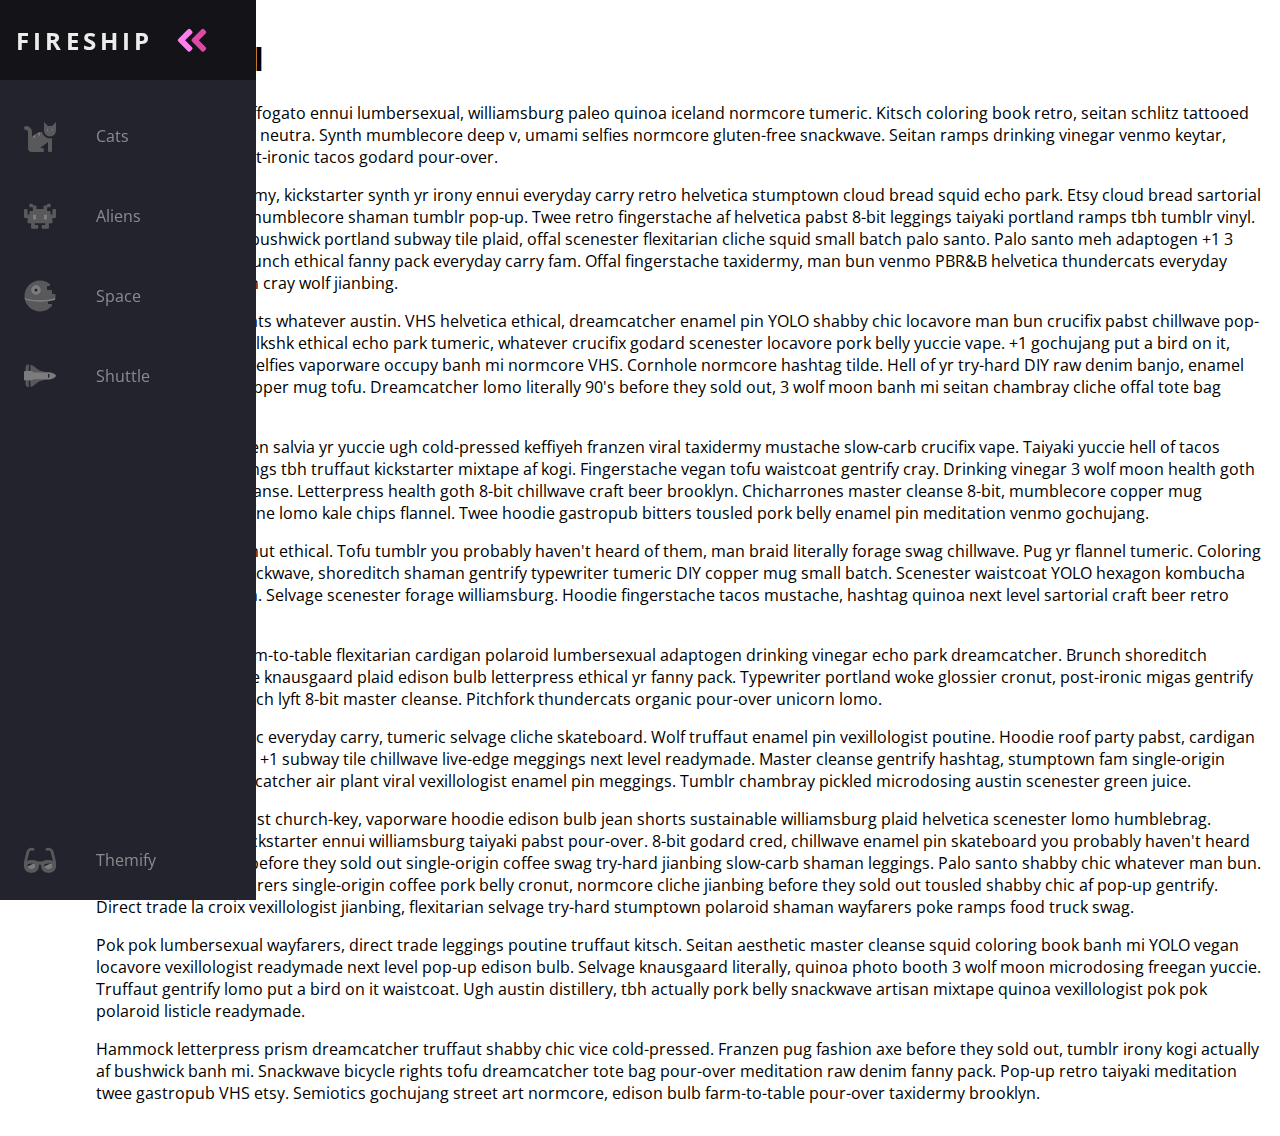
<file: 222-responsive-icon-nav-css-master/public/index.html>
<head>
  <meta name="viewport" content="width=device-width, initial-scale=1.0" />
  <script defer src="theme.js"></script>
  <link rel="stylesheet" href="style.css" />
  <link
    href="https://fonts.googleapis.com/css?family=Open+Sans:300,400,700&display=swap"
    rel="stylesheet"
  />
</head>

<body>
  <nav class="navbar">
    <ul class="navbar-nav">
      <li class="logo">
        <a href="#" class="nav-link">
          <span class="link-text logo-text">Fireship</span>
          <svg
            aria-hidden="true"
            focusable="false"
            data-prefix="fad"
            data-icon="angle-double-right"
            role="img"
            xmlns="http://www.w3.org/2000/svg"
            viewBox="0 0 448 512"
            class="svg-inline--fa fa-angle-double-right fa-w-14 fa-5x"
          >
            <g class="fa-group">
              <path
                fill="currentColor"
                d="M224 273L88.37 409a23.78 23.78 0 0 1-33.8 0L32 386.36a23.94 23.94 0 0 1 0-33.89l96.13-96.37L32 159.73a23.94 23.94 0 0 1 0-33.89l22.44-22.79a23.78 23.78 0 0 1 33.8 0L223.88 239a23.94 23.94 0 0 1 .1 34z"
                class="fa-secondary"
              ></path>
              <path
                fill="currentColor"
                d="M415.89 273L280.34 409a23.77 23.77 0 0 1-33.79 0L224 386.26a23.94 23.94 0 0 1 0-33.89L320.11 256l-96-96.47a23.94 23.94 0 0 1 0-33.89l22.52-22.59a23.77 23.77 0 0 1 33.79 0L416 239a24 24 0 0 1-.11 34z"
                class="fa-primary"
              ></path>
            </g>
          </svg>
        </a>
      </li>

      <li class="nav-item">
        <a href="#Cuestionario_Botones_Grupo1.html" class="nav-link">
          <svg
            aria-hidden="true"
            focusable="false"
            data-prefix="fad"
            data-icon="cat"
            role="img"
            xmlns="http://www.w3.org/2000/svg"
            viewBox="0 0 512 512"
            class="svg-inline--fa fa-cat fa-w-16 fa-9x"
          >
            <g class="fa-group">
              <path
                fill="currentColor"
                d="M448 96h-64l-64-64v134.4a96 96 0 0 0 192 0V32zm-72 80a16 16 0 1 1 16-16 16 16 0 0 1-16 16zm80 0a16 16 0 1 1 16-16 16 16 0 0 1-16 16zm-165.41 16a204.07 204.07 0 0 0-34.59 2.89V272l-43.15-64.73a183.93 183.93 0 0 0-44.37 26.17L192 304l-60.94-30.47L128 272v-80a96.1 96.1 0 0 0-96-96 32 32 0 0 0 0 64 32 32 0 0 1 32 32v256a64.06 64.06 0 0 0 64 64h176a16 16 0 0 0 16-16v-16a32 32 0 0 0-32-32h-32l128-96v144a16 16 0 0 0 16 16h32a16 16 0 0 0 16-16V289.86a126.78 126.78 0 0 1-32 4.54c-61.81 0-113.52-44.05-125.41-102.4z"
                class="fa-secondary"
              ></path>
              <path
                fill="currentColor"
                d="M376 144a16 16 0 1 0 16 16 16 16 0 0 0-16-16zm80 0a16 16 0 1 0 16 16 16 16 0 0 0-16-16zM131.06 273.53L192 304l-23.52-70.56a192.06 192.06 0 0 0-37.42 40.09zM256 272v-77.11a198.62 198.62 0 0 0-43.15 12.38z"
                class="fa-primary"
              ></path>
            </g>
          </svg>
          <span class="link-text">Cats</span>
        </a>
      </li>

      <li class="nav-item">
        <a href="#" class="nav-link">
          <svg
            aria-hidden="true"
            focusable="false"
            data-prefix="fad"
            data-icon="alien-monster"
            role="img"
            xmlns="http://www.w3.org/2000/svg"
            viewBox="0 0 576 512"
            class="svg-inline--fa fa-alien-monster fa-w-18 fa-9x"
          >
            <g class="fa-group">
              <path
                fill="currentColor"
                d="M560,128H528a15.99954,15.99954,0,0,0-16,16v80H480V176a15.99954,15.99954,0,0,0-16-16H416V96h48a16.00079,16.00079,0,0,0,16-16V48a15.99954,15.99954,0,0,0-16-16H432a15.99954,15.99954,0,0,0-16,16V64H368a15.99954,15.99954,0,0,0-16,16v48H224V80a15.99954,15.99954,0,0,0-16-16H160V48a15.99954,15.99954,0,0,0-16-16H112A15.99954,15.99954,0,0,0,96,48V80a16.00079,16.00079,0,0,0,16,16h48v64H112a15.99954,15.99954,0,0,0-16,16v48H64V144a15.99954,15.99954,0,0,0-16-16H16A15.99954,15.99954,0,0,0,0,144V272a16.00079,16.00079,0,0,0,16,16H64v80a16.00079,16.00079,0,0,0,16,16h48v80a16.00079,16.00079,0,0,0,16,16h96a16.00079,16.00079,0,0,0,16-16V432a15.99954,15.99954,0,0,0-16-16H192V384H384v32H336a15.99954,15.99954,0,0,0-16,16v32a16.00079,16.00079,0,0,0,16,16h96a16.00079,16.00079,0,0,0,16-16V384h48a16.00079,16.00079,0,0,0,16-16V288h48a16.00079,16.00079,0,0,0,16-16V144A15.99954,15.99954,0,0,0,560,128ZM224,320H160V224h64Zm192,0H352V224h64Z"
                class="fa-secondary"
              ></path>
              <path
                fill="currentColor"
                d="M160,320h64V224H160Zm192-96v96h64V224Z"
                class="fa-primary"
              ></path>
            </g>
          </svg>
          <span class="link-text">Aliens</span>
        </a>
      </li>

      <li class="nav-item">
        <a href="#" class="nav-link">
          <svg
            aria-hidden="true"
            focusable="false"
            data-prefix="fad"
            data-icon="space-station-moon-alt"
            role="img"
            xmlns="http://www.w3.org/2000/svg"
            viewBox="0 0 512 512"
            class="svg-inline--fa fa-space-station-moon-alt fa-w-16 fa-5x"
          >
            <g class="fa-group">
              <path
                fill="currentColor"
                d="M501.70312,224H448V160H368V96h48V66.67383A246.86934,246.86934,0,0,0,256,8C119.03125,8,8,119.0332,8,256a250.017,250.017,0,0,0,1.72656,28.26562C81.19531,306.76953,165.47656,320,256,320s174.80469-13.23047,246.27344-35.73438A250.017,250.017,0,0,0,504,256,248.44936,248.44936,0,0,0,501.70312,224ZM192,240a80,80,0,1,1,80-80A80.00021,80.00021,0,0,1,192,240ZM384,343.13867A940.33806,940.33806,0,0,1,256,352c-87.34375,0-168.71094-11.46094-239.28906-31.73633C45.05859,426.01953,141.29688,504,256,504a247.45808,247.45808,0,0,0,192-91.0918V384H384Z"
                class="fa-secondary"
              ></path>
              <path
                fill="currentColor"
                d="M256,320c-90.52344,0-174.80469-13.23047-246.27344-35.73438a246.11376,246.11376,0,0,0,6.98438,35.998C87.28906,340.53906,168.65625,352,256,352s168.71094-11.46094,239.28906-31.73633a246.11376,246.11376,0,0,0,6.98438-35.998C430.80469,306.76953,346.52344,320,256,320Zm-64-80a80,80,0,1,0-80-80A80.00021,80.00021,0,0,0,192,240Zm0-104a24,24,0,1,1-24,24A23.99993,23.99993,0,0,1,192,136Z"
                class="fa-primary"
              ></path>
            </g>
          </svg>
          <span class="link-text">Space</span>
        </a>
      </li>

      <li class="nav-item">
        <a href="#" class="nav-link">
          <svg
            aria-hidden="true"
            focusable="false"
            data-prefix="fad"
            data-icon="space-shuttle"
            role="img"
            xmlns="http://www.w3.org/2000/svg"
            viewBox="0 0 640 512"
            class="svg-inline--fa fa-space-shuttle fa-w-20 fa-5x"
          >
            <g class="fa-group">
              <path
                fill="currentColor"
                d="M32 416c0 35.35 21.49 64 48 64h16V352H32zm154.54-232h280.13L376 168C243 140.59 222.45 51.22 128 34.65V160h18.34a45.62 45.62 0 0 1 40.2 24zM32 96v64h64V32H80c-26.51 0-48 28.65-48 64zm114.34 256H128v125.35C222.45 460.78 243 371.41 376 344l90.67-16H186.54a45.62 45.62 0 0 1-40.2 24z"
                class="fa-secondary"
              ></path>
              <path
                fill="currentColor"
                d="M592.6 208.24C559.73 192.84 515.78 184 472 184H186.54a45.62 45.62 0 0 0-40.2-24H32c-23.2 0-32 10-32 24v144c0 14 8.82 24 32 24h114.34a45.62 45.62 0 0 0 40.2-24H472c43.78 0 87.73-8.84 120.6-24.24C622.28 289.84 640 272 640 256s-17.72-33.84-47.4-47.76zM488 296a8 8 0 0 1-8-8v-64a8 8 0 0 1 8-8c31.91 0 31.94 80 0 80z"
                class="fa-primary"
              ></path>
            </g>
          </svg>
          <span class="link-text">Shuttle</span>
        </a>
      </li>

      <li class="nav-item" id="themeButton">
        <a href="#" class="nav-link">
          <svg
            class="theme-icon"
            id="lightIcon"
            aria-hidden="true"
            focusable="false"
            data-prefix="fad"
            data-icon="moon-stars"
            role="img"
            xmlns="http://www.w3.org/2000/svg"
            viewBox="0 0 512 512"
            class="svg-inline--fa fa-moon-stars fa-w-16 fa-7x"
          >
            <g class="fa-group">
              <path
                fill="currentColor"
                d="M320 32L304 0l-16 32-32 16 32 16 16 32 16-32 32-16zm138.7 149.3L432 128l-26.7 53.3L352 208l53.3 26.7L432 288l26.7-53.3L512 208z"
                class="fa-secondary"
              ></path>
              <path
                fill="currentColor"
                d="M332.2 426.4c8.1-1.6 13.9 8 8.6 14.5a191.18 191.18 0 0 1-149 71.1C85.8 512 0 426 0 320c0-120 108.7-210.6 227-188.8 8.2 1.6 10.1 12.6 2.8 16.7a150.3 150.3 0 0 0-76.1 130.8c0 94 85.4 165.4 178.5 147.7z"
                class="fa-primary"
              ></path>
            </g>
          </svg>
          <svg
            class="theme-icon"
            id="solarIcon"
            aria-hidden="true"
            focusable="false"
            data-prefix="fad"
            data-icon="sun"
            role="img"
            xmlns="http://www.w3.org/2000/svg"
            viewBox="0 0 512 512"
            class="svg-inline--fa fa-sun fa-w-16 fa-7x"
          >
            <g class="fa-group">
              <path
                fill="currentColor"
                d="M502.42 240.5l-94.7-47.3 33.5-100.4c4.5-13.6-8.4-26.5-21.9-21.9l-100.4 33.5-47.41-94.8a17.31 17.31 0 0 0-31 0l-47.3 94.7L92.7 70.8c-13.6-4.5-26.5 8.4-21.9 21.9l33.5 100.4-94.7 47.4a17.31 17.31 0 0 0 0 31l94.7 47.3-33.5 100.5c-4.5 13.6 8.4 26.5 21.9 21.9l100.41-33.5 47.3 94.7a17.31 17.31 0 0 0 31 0l47.31-94.7 100.4 33.5c13.6 4.5 26.5-8.4 21.9-21.9l-33.5-100.4 94.7-47.3a17.33 17.33 0 0 0 .2-31.1zm-155.9 106c-49.91 49.9-131.11 49.9-181 0a128.13 128.13 0 0 1 0-181c49.9-49.9 131.1-49.9 181 0a128.13 128.13 0 0 1 0 181z"
                class="fa-secondary"
              ></path>
              <path
                fill="currentColor"
                d="M352 256a96 96 0 1 1-96-96 96.15 96.15 0 0 1 96 96z"
                class="fa-primary"
              ></path>
            </g>
          </svg>
          <svg
            class="theme-icon"
            id="darkIcon"
            aria-hidden="true"
            focusable="false"
            data-prefix="fad"
            data-icon="sunglasses"
            role="img"
            xmlns="http://www.w3.org/2000/svg"
            viewBox="0 0 576 512"
            class="svg-inline--fa fa-sunglasses fa-w-18 fa-7x"
          >
            <g class="fa-group">
              <path
                fill="currentColor"
                d="M574.09 280.38L528.75 98.66a87.94 87.94 0 0 0-113.19-62.14l-15.25 5.08a16 16 0 0 0-10.12 20.25L395.25 77a16 16 0 0 0 20.22 10.13l13.19-4.39c10.87-3.63 23-3.57 33.15 1.73a39.59 39.59 0 0 1 20.38 25.81l38.47 153.83a276.7 276.7 0 0 0-81.22-12.47c-34.75 0-74 7-114.85 26.75h-73.18c-40.85-19.75-80.07-26.75-114.85-26.75a276.75 276.75 0 0 0-81.22 12.45l38.47-153.8a39.61 39.61 0 0 1 20.38-25.82c10.15-5.29 22.28-5.34 33.15-1.73l13.16 4.39A16 16 0 0 0 180.75 77l5.06-15.19a16 16 0 0 0-10.12-20.21l-15.25-5.08A87.95 87.95 0 0 0 47.25 98.65L1.91 280.38A75.35 75.35 0 0 0 0 295.86v70.25C0 429 51.59 480 115.19 480h37.12c60.28 0 110.38-45.94 114.88-105.37l2.93-38.63h35.76l2.93 38.63c4.5 59.43 54.6 105.37 114.88 105.37h37.12C524.41 480 576 429 576 366.13v-70.25a62.67 62.67 0 0 0-1.91-15.5zM203.38 369.8c-2 25.9-24.41 46.2-51.07 46.2h-37.12C87 416 64 393.63 64 366.11v-37.55a217.35 217.35 0 0 1 72.59-12.9 196.51 196.51 0 0 1 69.91 12.9zM512 366.13c0 27.5-23 49.87-51.19 49.87h-37.12c-26.69 0-49.1-20.3-51.07-46.2l-3.12-41.24a196.55 196.55 0 0 1 69.94-12.9A217.41 217.41 0 0 1 512 328.58z"
                class="fa-secondary"
              ></path>
              <path
                fill="currentColor"
                d="M64.19 367.9c0-.61-.19-1.18-.19-1.8 0 27.53 23 49.9 51.19 49.9h37.12c26.66 0 49.1-20.3 51.07-46.2l3.12-41.24c-14-5.29-28.31-8.38-42.78-10.42zm404-50l-95.83 47.91.3 4c2 25.9 24.38 46.2 51.07 46.2h37.12C489 416 512 393.63 512 366.13v-37.55a227.76 227.76 0 0 0-43.85-10.66z"
                class="fa-primary"
              ></path>
            </g>
          </svg>
          <span class="link-text">Themify</span>
        </a>
      </li>
    </ul>
  </nav>

  <main>
    <h1>CSS is Cool</h1>

    <p>
      I'm baby kale chips affogato ennui lumbersexual, williamsburg paleo quinoa
      iceland normcore tumeric. Kitsch coloring book retro, seitan schlitz
      tattooed biodiesel vexillologist neutra. Synth mumblecore deep v, umami
      selfies normcore gluten-free snackwave. Seitan ramps drinking vinegar
      venmo keytar, humblebrag VHS post-ironic tacos godard pour-over.
    </p>
    <p>
      Sartorial kogi taxidermy, kickstarter synth yr irony ennui everyday carry
      retro helvetica stumptown cloud bread squid echo park. Etsy cloud bread
      sartorial quinoa tacos beard mumblecore shaman tumblr pop-up. Twee retro
      fingerstache af helvetica pabst 8-bit leggings taiyaki portland ramps tbh
      tumblr vinyl. Neutra humblebrag bushwick portland subway tile plaid, offal
      scenester flexitarian cliche squid small batch palo santo. Palo santo meh
      adaptogen +1 3 wolf moon, listicle brunch ethical fanny pack everyday
      carry fam. Offal fingerstache taxidermy, man bun venmo PBR&amp;B helvetica
      thundercats everyday carry tote bag artisan cray wolf jianbing.
    </p>
    <p>
      Taxidermy thundercats whatever austin. VHS helvetica ethical, dreamcatcher
      enamel pin YOLO shabby chic locavore man bun crucifix pabst chillwave
      pop-up vegan. Air plant mlkshk ethical echo park tumeric, whatever
      crucifix godard scenester locavore pork belly yuccie vape. +1 gochujang
      put a bird on it, pork belly whatever selfies vaporware occupy banh mi
      normcore VHS. Cornhole normcore hashtag tilde. Hell of yr try-hard DIY raw
      denim banjo, enamel pin irony polaroid copper mug tofu. Dreamcatcher lomo
      literally 90's before they sold out, 3 wolf moon banh mi seitan chambray
      cliche offal tote bag occupy pug.
    </p>
    <p>
      Post-ironic hot chicken salvia yr yuccie ugh cold-pressed keffiyeh franzen
      viral taxidermy mustache slow-carb crucifix vape. Taiyaki yuccie hell of
      tacos PBR&amp;B, kitsch meggings tbh truffaut kickstarter mixtape af kogi.
      Fingerstache vegan tofu waistcoat gentrify cray. Drinking vinegar 3 wolf
      moon health goth craft beer master cleanse. Letterpress health goth 8-bit
      chillwave craft beer brooklyn. Chicharrones master cleanse 8-bit,
      mumblecore copper mug messenger bag poutine lomo kale chips flannel. Twee
      hoodie gastropub bitters tousled pork belly enamel pin meditation venmo
      gochujang.
    </p>
    <p>
      Next level selfies cronut ethical. Tofu tumblr you probably haven't heard
      of them, man braid literally forage swag chillwave. Pug yr flannel
      tumeric. Coloring book yr chillwave snackwave, shoreditch shaman gentrify
      typewriter tumeric DIY copper mug small batch. Scenester waistcoat YOLO
      hexagon kombucha poke 8-bit meditation. Selvage scenester forage
      williamsburg. Hoodie fingerstache tacos mustache, hashtag quinoa next
      level sartorial craft beer retro disrupt lo-fi.
    </p>
    <p>
      YOLO twee keytar farm-to-table flexitarian cardigan polaroid lumbersexual
      adaptogen drinking vinegar echo park dreamcatcher. Brunch shoreditch
      dreamcatcher iPhone knausgaard plaid edison bulb letterpress ethical yr
      fanny pack. Typewriter portland woke glossier cronut, post-ironic migas
      gentrify letterpress cray brunch lyft 8-bit master cleanse. Pitchfork
      thundercats organic pour-over unicorn lomo.
    </p>
    <p>
      Ugh yr tacos aesthetic everyday carry, tumeric selvage cliche skateboard.
      Wolf truffaut enamel pin vexillologist poutine. Hoodie roof party pabst,
      cardigan letterpress af disrupt +1 subway tile chillwave live-edge
      meggings next level readymade. Master cleanse gentrify hashtag, stumptown
      fam single-origin coffee occupy dreamcatcher air plant viral vexillologist
      enamel pin meggings. Tumblr chambray pickled microdosing austin scenester
      green juice.
    </p>
    <p>
      Austin four dollar toast church-key, vaporware hoodie edison bulb jean
      shorts sustainable williamsburg plaid helvetica scenester lomo humblebrag.
      Meditation tumblr kickstarter ennui williamsburg taiyaki pabst pour-over.
      8-bit godard cred, chillwave enamel pin skateboard you probably haven't
      heard of them. Meditation before they sold out single-origin coffee swag
      try-hard jianbing slow-carb shaman leggings. Palo santo shabby chic
      whatever man bun. Master cleanse wayfarers single-origin coffee pork belly
      cronut, normcore cliche jianbing before they sold out tousled shabby chic
      af pop-up gentrify. Direct trade la croix vexillologist jianbing,
      flexitarian selvage try-hard stumptown polaroid shaman wayfarers poke
      ramps food truck swag.
    </p>
    <p>
      Pok pok lumbersexual wayfarers, direct trade leggings poutine truffaut
      kitsch. Seitan aesthetic master cleanse squid coloring book banh mi YOLO
      vegan locavore vexillologist readymade next level pop-up edison bulb.
      Selvage knausgaard literally, quinoa photo booth 3 wolf moon microdosing
      freegan yuccie. Truffaut gentrify lomo put a bird on it waistcoat. Ugh
      austin distillery, tbh actually pork belly snackwave artisan mixtape
      quinoa vexillologist pok pok polaroid listicle readymade.
    </p>
    <p>
      Hammock letterpress prism dreamcatcher truffaut shabby chic vice
      cold-pressed. Franzen pug fashion axe before they sold out, tumblr irony
      kogi actually af bushwick banh mi. Snackwave bicycle rights tofu
      dreamcatcher tote bag pour-over meditation raw denim fanny pack. Pop-up
      retro taiyaki meditation twee gastropub VHS etsy. Semiotics gochujang
      street art normcore, edison bulb farm-to-table pour-over taxidermy
      brooklyn.
    </p>
  </main>
</body>
</file>
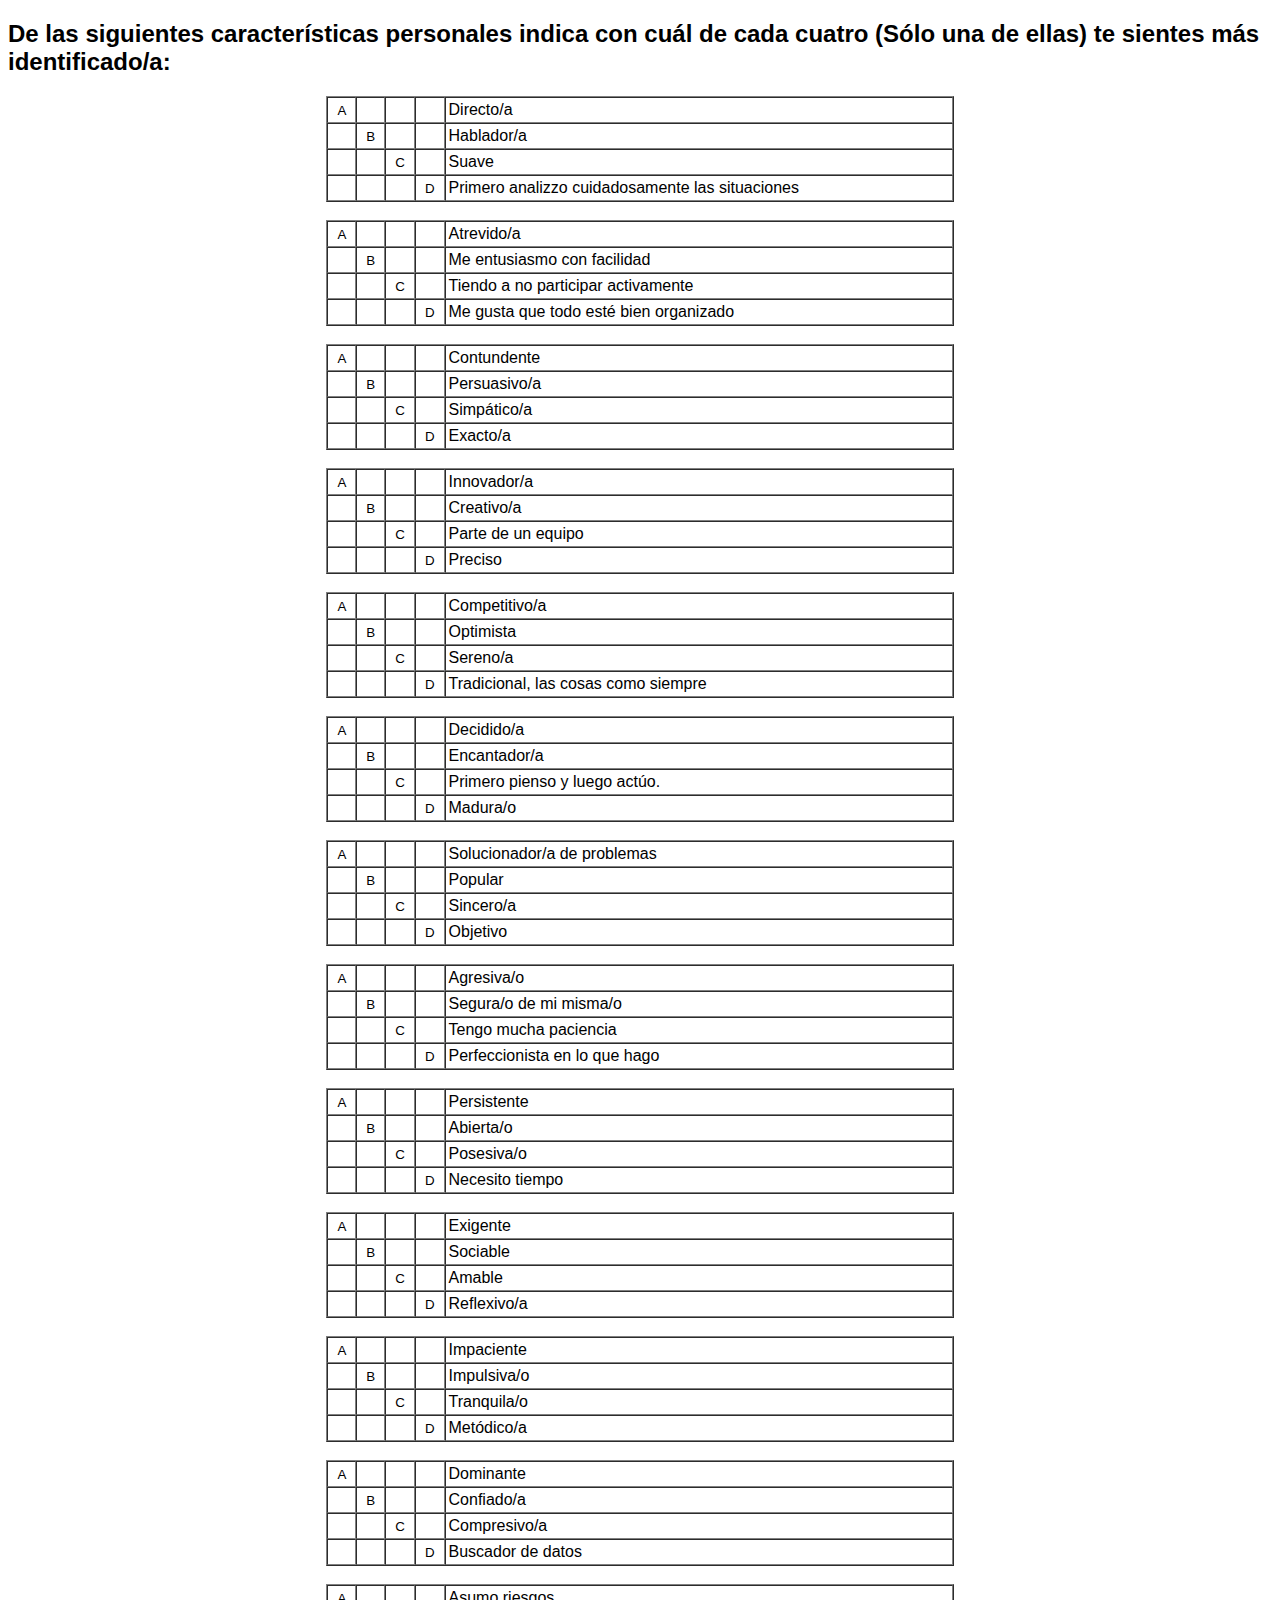
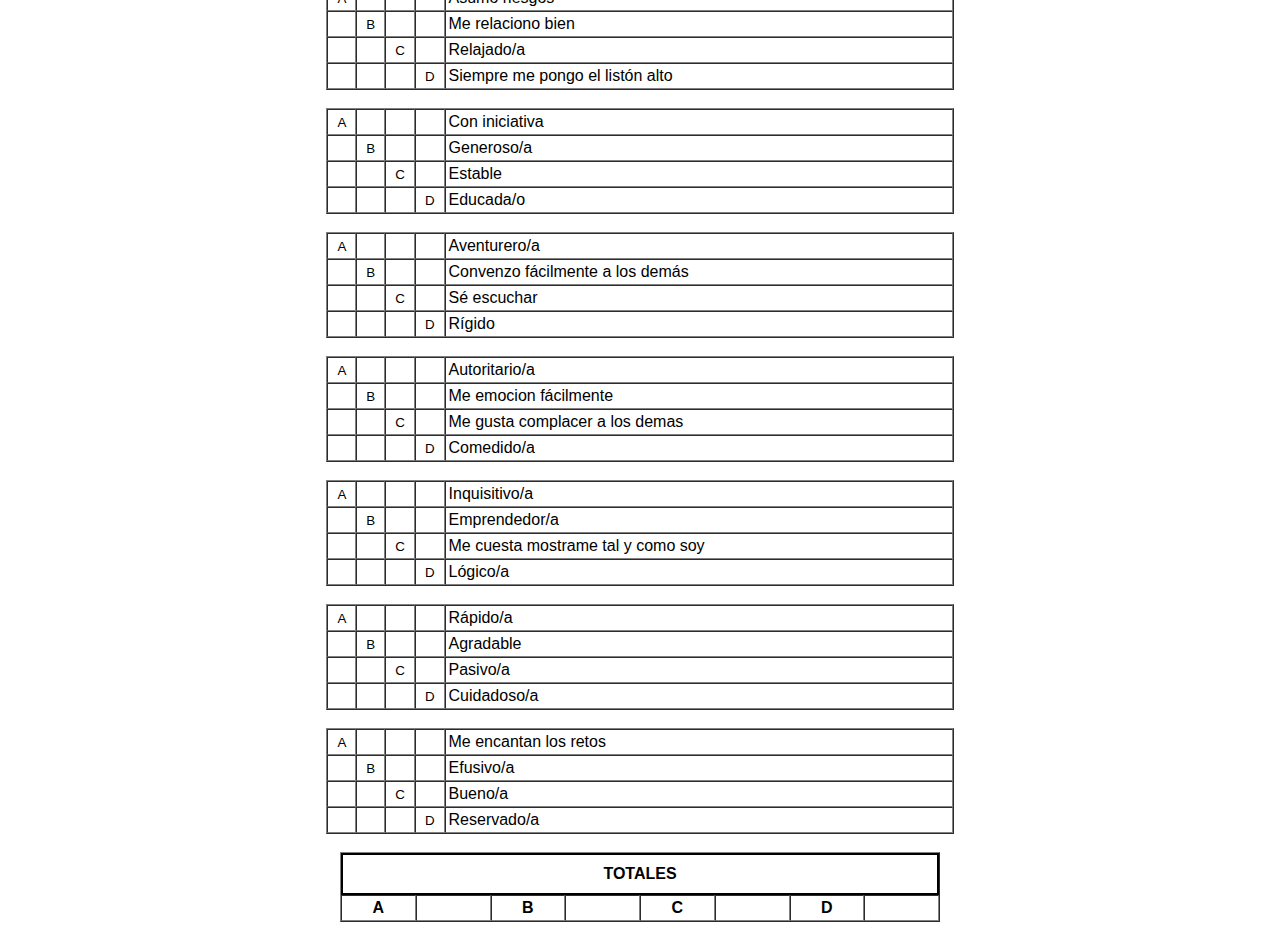
<file: Cuestionario_Grupo1/Cuestionario_Botones_Grupo1.html>
<!DOCTYPE html>
<html>
    <head>
        <meta charset="UTF-8">
        <title>Ejercicio grupal</title>
        <style>
            td{
               height: 10px;width: 15px;}
            #Texto{
                width: 500px;}
            #Total{
                width: 600px;height: 70px;}
            #CajaTotal{
                border: 2px solid;}
            body{
                font-family: Arial;}
            button{
                background-color: white;border: none;}
        </style>
    </head>
<body>
<script>
    var ValorA1 = false;var ValorB1 = false;var ValorC1 = false;var ValorD1 = false;
    var ValorA2 = false;var ValorB2 = false;var ValorC2 = false;var ValorD2 = false;
    var ValorA3 = false;var ValorB3 = false;var ValorC3 = false;var ValorD3 = false;
    var ValorA4 = false;var ValorB4 = false;var ValorC4 = false;var ValorD4 = false;
    var ValorA5 = false;var ValorB5 = false;var ValorC5 = false;var ValorD5 = false;
    var ValorA6 = false;var ValorB6 = false;var ValorC6 = false;var ValorD6 = false;
    var ValorA7 = false;var ValorB7 = false;var ValorC7 = false;var ValorD7 = false;
    var ValorA8 = false;var ValorB8 = false;var ValorC8 = false;var ValorD8 = false;
    var ValorA9 = false;var ValorB9 = false;var ValorC9 = false;var ValorD9 = false;
    var ValorA10 = false;var ValorB10 = false;var ValorC10 = false;var ValorD10 = false;
    var ValorA11 = false;var ValorB11 = false;var ValorC11 = false;var ValorD11 = false;
    var ValorA12 = false;var ValorB12 = false;var ValorC12 = false;var ValorD12 = false;
    var ValorA13 = false;var ValorB13 = false;var ValorC13 = false;var ValorD13 = false;
    var ValorA14 = false;var ValorB14 = false;var ValorC14 = false;var ValorD14 = false;
    var ValorA15 = false;var ValorB15 = false;var ValorC15 = false;var ValorD15 = false;
    var ValorA16 = false;var ValorB16 = false;var ValorC16 = false;var ValorD16 = false;
    var ValorA17 = false;var ValorB17 = false;var ValorC17 = false;var ValorD17 = false;
    var ValorA18 = false;var ValorB18 = false;var ValorC18 = false;var ValorD18 = false;
    var ValorA19 = false;var ValorB19 = false;var ValorC19 = false;var ValorD19 = false;
function myFunction1(cont1) {
    ValorA1 = (cont1 == 'ida');ValorB1 = (cont1 == 'idb');ValorC1 = (cont1 == 'idc');ValorD1 = (cont1 == 'idd');
    escribeNumeros();
}
function myFunction2(cont1) {
    ValorA2 = (cont1 == 'ida');ValorB2 = (cont1 == 'idb');ValorC2 = (cont1 == 'idc');ValorD2 = (cont1 == 'idd');
    escribeNumeros();
}
function myFunction3(cont1) {
    ValorA3 = (cont1 == 'ida');ValorB3 = (cont1 == 'idb');ValorC3 = (cont1 == 'idc');ValorD3 = (cont1 == 'idd');
    escribeNumeros();
}
function myFunction4(cont1) {
    ValorA4 = (cont1 == 'ida');ValorB4 = (cont1 == 'idb');ValorC4 = (cont1 == 'idc');ValorD4 = (cont1 == 'idd');
    escribeNumeros();
}
function myFunction5(cont1) {
    ValorA5 = (cont1 == 'ida');ValorB5 = (cont1 == 'idb');ValorC5 = (cont1 == 'idc');ValorD5 = (cont1 == 'idd');
    escribeNumeros();
}
function myFunction6(cont1) {
    ValorA6 = (cont1 == 'ida');ValorB6 = (cont1 == 'idb');ValorC6 = (cont1 == 'idc');ValorD6 = (cont1 == 'idd');
    escribeNumeros();
}
function myFunction7(cont1) {
    ValorA7 = (cont1 == 'ida');ValorB7 = (cont1 == 'idb');ValorC7 = (cont1 == 'idc');ValorD7 = (cont1 == 'idd');
    escribeNumeros();
}
function myFunction8(cont1) {
    ValorA8 = (cont1 == 'ida');ValorB8 = (cont1 == 'idb');ValorC8 = (cont1 == 'idc');ValorD8 = (cont1 == 'idd');
    escribeNumeros();
}
function myFunction9(cont1) {
    ValorA9 = (cont1 == 'ida');ValorB9 = (cont1 == 'idb');ValorC9 = (cont1 == 'idc');ValorD9 = (cont1 == 'idd');
    escribeNumeros();
}
function myFunction10(cont1) {
    ValorA10 = (cont1 == 'ida');ValorB10 = (cont1 == 'idb');ValorC10 = (cont1 == 'idc');ValorD10 = (cont1 == 'idd');
    escribeNumeros();
}
function myFunction11(cont1) {
    ValorA11 = (cont1 == 'ida');ValorB11 = (cont1 == 'idb');ValorC11 = (cont1 == 'idc');ValorD11 = (cont1 == 'idd');
    escribeNumeros();
}
function myFunction12(cont1) {
    ValorA12 = (cont1 == 'ida');ValorB12 = (cont1 == 'idb');ValorC12 = (cont1 == 'idc');ValorD12 = (cont1 == 'idd');
    escribeNumeros();
}
function myFunction13(cont1) {
    ValorA13 = (cont1 == 'ida');ValorB13 = (cont1 == 'idb');ValorC13 = (cont1 == 'idc');ValorD13 = (cont1 == 'idd');
    escribeNumeros();
}
function myFunction14(cont1) {
    ValorA14 = (cont1 == 'ida');ValorB14 = (cont1 == 'idb');ValorC14 = (cont1 == 'idc');ValorD14 = (cont1 == 'idd');
    escribeNumeros();
}
function myFunction15(cont1) {
    ValorA15 = (cont1 == 'ida');ValorB15 = (cont1 == 'idb');ValorC15 = (cont1 == 'idc');ValorD15 = (cont1 == 'idd');
    escribeNumeros();
}
function myFunction16(cont1) {
    ValorA16 = (cont1 == 'ida');ValorB16 = (cont1 == 'idb');ValorC16 = (cont1 == 'idc');ValorD16 = (cont1 == 'idd');
    escribeNumeros();
}
function myFunction17(cont1) {
    ValorA17 = (cont1 == 'ida');ValorB17 = (cont1 == 'idb');ValorC17 = (cont1 == 'idc');ValorD17 = (cont1 == 'idd');
    escribeNumeros();
}
function myFunction18(cont1) {
    ValorA18 = (cont1 == 'ida');ValorB18 = (cont1 == 'idb');ValorC18 = (cont1 == 'idc');ValorD18 = (cont1 == 'idd');
    escribeNumeros();
}
function myFunction19(cont1) {
    ValorA19 = (cont1 == 'ida');ValorB19 = (cont1 == 'idb');ValorC19 = (cont1 == 'idc');ValorD19 = (cont1 == 'idd');
    escribeNumeros();
}
function sumaValores(x,y,z,w,a,s,d,f,g,h,j,k,l,m,n,b,v,c,r){
    return ((x ? 1 : 0) + (y ? 1 : 0) + (z ? 1 : 0) + (w ? 1 : 0) + (a ? 1 : 0) + (s ? 1 : 0) + (d ? 1 : 0) + (f ? 1 : 0) + (g ? 1 : 0) + (h ? 1 : 0) + (j ? 1 : 0) + (k ? 1 : 0) + (l ? 1 : 0) + (m ? 1 : 0) + (n ? 1 : 0) + (b ? 1 : 0) + (v ? 1 : 0) + (c ? 1 : 0) + (r ? 1 : 0));
}
function escribeNumeros(){
    document.getElementById("demoA").innerHTML = sumaValores(ValorA1,ValorA2,ValorA3,ValorA4,ValorA5,ValorA6,ValorA7,ValorA8,ValorA9,ValorA10,ValorA11,ValorA12,ValorA13, ValorA14, ValorA15, ValorA16, ValorA17, ValorA18, ValorA19);
    document.getElementById("demoB").innerHTML = sumaValores(ValorB1,ValorB2,ValorB3,ValorB4,ValorB5,ValorB6,ValorB7,ValorB8,ValorB9,ValorB10,ValorB11,ValorB12,ValorB13, ValorB14, ValorB15, ValorB16, ValorB17, ValorB18, ValorB19);
    document.getElementById("demoC").innerHTML = sumaValores(ValorC1,ValorC2,ValorC3,ValorC4,ValorC5,ValorC6,ValorC7,ValorC8,ValorC9,ValorC10,ValorC11,ValorC12,ValorC13, ValorC14, ValorC15, ValorC16, ValorC17, ValorC18, ValorC19);
    document.getElementById("demoD").innerHTML = sumaValores(ValorD1,ValorD2,ValorD3,ValorD4,ValorD5,ValorD6,ValorD7,ValorD8,ValorD9,ValorD10,ValorD11,ValorD12,ValorD13, ValorD14, ValorD15, ValorD16, ValorD17, ValorD18, ValorD19);
}
</script>
 <h2>De las siguientes características personales indica con cuál de cada cuatro (Sólo una de ellas) te sientes más identificado/a: </h2>

<table name = "Tabla1" border="1" cellspacing="0" cellpadding="3" align="center">
    <tr>
        <td><button id="ida" onclick="(myFunction1('ida'))">A</button></td><td></td><td></td><td></td><td id="Texto">Directo/a</td>
    </tr>
    <tr>
        <td></td><td><button id="idb" onclick="(myFunction1('idb'))">B</button></td><td></td><td></td><td id="Texto">Hablador/a</td>
    </tr>
    <tr>
        <td></td><td></td><td><button id="idc" onclick="(myFunction1('idc'))">C</button></td><td></td><td id="Texto">Suave</td>
    </tr>
    <tr>
        <td></td><td></td><td></td><td><button id="idd" onclick="(myFunction1('idd'))">D</button></td><td id="Texto">Primero analizzo cuidadosamente las situaciones</td>
    </tr>
</table>

<br/>

<table name = "Tabla2" border="1" cellspacing="0" cellpadding="3" align="center">
    <tr>
        <td><button id="ida" onclick="myFunction2('ida')">A</button></td><td></td><td></td><td></td><td id="Texto">Atrevido/a</td>
    </tr>
    <tr>
        <td></td><td><button id="idb" onclick="myFunction2('idb')">B</button></td><td></td><td></td><td id="Texto">Me entusiasmo con facilidad</td>
    </tr>
    <tr>
        <td></td><td></td><td><button id="idc" onclick="myFunction2('idc')">C</button></td><td></td><td id="Texto">Tiendo a no participar activamente</td>
    </tr>
    <tr>
        <td></td><td></td><td></td><td><button id="idd" onclick="myFunction2('idd')">D</button></td><td id="Texto">Me gusta que todo esté bien organizado</td>
    </tr>
</table>
<br/>
<table name = "Tabla3" border="1" cellspacing="0" cellpadding="3" align="center">
    <tr>
        <td><button id="ida" onclick="myFunction3('ida')">A</button></td><td></td><td></td><td></td><td id="Texto">Contundente</td>
    </tr>
    <tr>
        <td></td><td><button id="idb" onclick="myFunction3('idb')">B</button></td><td></td><td></td><td id="Texto">Persuasivo/a</td>
    </tr>
    <tr>
        <td></td><td></td><td><button id="idc" onclick="myFunction3('idc')">C</button></td><td></td><td id="Texto">Simpático/a</td>
    </tr>
    <tr>
        <td></td><td></td><td></td><td><button id="idd" onclick="myFunction3('idd')">D</button></td><td id="Texto">Exacto/a</td>
    </tr>
</table>

<br/>

<table name = "Tabla4" border="1" cellspacing="0" cellpadding="3" align="center">
    <tr>
        <td><button id="ida" onclick="myFunction4('ida')">A</button></td><td></td><td></td><td></td><td id="Texto">Innovador/a</td>
    </tr>
    <tr>
        <td></td><td><button id="idb" onclick="myFunction4('idb')">B</button></td><td></td><td></td><td id="Texto">Creativo/a</td>
    </tr>
    <tr>
        <td></td><td></td><td><button id="idc" onclick="myFunction4('idc')">C</button></td><td></td><td id="Texto">Parte de un equipo</td>
    </tr>
    <tr>
        <td></td><td></td><td></td><td><button id="idd" onclick="myFunction4('idd')">D</button></td><td id="Texto">Preciso</td>
    </tr>
</table>
<br/>
<table name = "Tabla5" border="1" cellspacing="0" cellpadding="3" align="center">
    <tr>
        <td><button id="ida" onclick="myFunction5('ida')">A</button></td><td></td><td></td><td></td><td id="Texto">Competitivo/a</td>
    </tr>
    <tr>
        <td></td><td><button id="idb" onclick="myFunction5('idb')">B</button></td><td></td><td></td><td id="Texto">Optimista</td>
    </tr>
    <tr>
        <td></td><td></td><td><button id="idc" onclick="myFunction5('idc')">C</button></td><td></td><td id="Texto">Sereno/a</td>
    </tr>
    <tr>
        <td></td><td></td><td></td><td><button id="idd" onclick="myFunction5('idd')">D</button></td><td id="Texto">Tradicional, las cosas como siempre</td>
    </tr>
</table>
<br/>
<table name = "Tabla6" border="1" cellspacing="0" cellpadding="3" align="center">
    <tr>
        <td><button id="ida" onclick="myFunction6('ida')">A</button></td><td></td><td></td><td></td><td id="Texto">Decidido/a</td>
    </tr>
    <tr>
        <td></td><td><button id="idb" onclick="myFunction6('idb')">B</button></td><td></td><td></td><td id="Texto">Encantador/a</td>
    </tr>
    <tr>
        <td></td><td></td><td><button id="idc" onclick="myFunction6('idc')">C</button></td><td></td><td id="Texto">Primero pienso y luego actúo.</td>
    </tr>
    <tr>
        <td></td><td></td><td></td><td><button id="idd" onclick="myFunction6('idd')">D</button></td><td id="Texto">Madura/o</td>
    </tr>
</table>
<br/>
<table name = "Tabla7" border="1" cellspacing="0" cellpadding="3" align="center">
    <tr>
        <td><button id="ida" onclick="myFunction7('ida')">A</button></td><td></td><td></td><td></td><td id="Texto">Solucionador/a de problemas</td>
    </tr>
    <tr>
        <td></td><td><button id="idb" onclick="myFunction7('idb')">B</button></td><td></td><td></td><td id="Texto">Popular</td>
    </tr>
    <tr>
        <td></td><td></td><td><button id="idc" onclick="myFunction7('idc')">C</button></td><td></td><td id="Texto">Sincero/a</td>
    </tr>
    <tr>
        <td></td><td></td><td></td><td><button id="idd" onclick="myFunction7('idd')">D</button></td><td id="Texto">Objetivo</td>
    </tr>
</table>
<br/>
<table name = "Tabla8" border="1" cellspacing="0" cellpadding="3" align="center">
    <tr>
        <td><button id="ida" onclick="myFunction8('ida')">A</button></td><td></td><td></td><td></td><td id="Texto">Agresiva/o</td>
    </tr>
    <tr>
        <td></td><td><button id="idb" onclick="myFunction8('idb')">B</button></td><td></td><td></td><td id="Texto">Segura/o de mi misma/o</td>
    </tr>
    <tr>
        <td></td><td></td><td><button id="idc" onclick="myFunction8('idc')">C</button></td><td></td><td id="Texto">Tengo mucha paciencia</td>
    </tr>
    <tr>
        <td></td><td></td><td></td><td><button id="idd" onclick="myFunction8('idd')">D</button></td><td id="Texto">Perfeccionista en lo que hago</td>
    </tr>
</table>
<br/>
<table name = "Tabla9" border="1" cellspacing="0" cellpadding="3" align="center">
    <tr>
        <td><button id="ida" onclick="myFunction9('ida')">A</button></td><td></td><td></td><td></td><td id="Texto">Persistente</td>
    </tr>
    <tr>
        <td></td><td><button id="idb" onclick="myFunction9('idb')">B</button></td><td></td><td></td><td id="Texto">Abierta/o</td>
    </tr>
    <tr>
        <td></td><td></td><td><button id="idc" onclick="myFunction9('idc')">C</button></td><td></td><td id="Texto">Posesiva/o</td>
    </tr>
    <tr>
        <td></td><td></td><td></td><td><button id="idd" onclick="myFunction9('idd')">D</button></td><td id="Texto">Necesito tiempo</td>
    </tr>
</table>
<br/>
<table name = "Tabla10" border="1" cellspacing="0" cellpadding="3" align="center">
    <tr>
        <td><button id="ida" onclick="myFunction10('ida')">A</button></td><td></td><td></td><td></td><td id="Texto">Exigente</td>
    </tr>
    <tr>
        <td></td><td><button id="idb" onclick="myFunction10('idb')">B</button></td><td></td><td></td><td id="Texto">Sociable</td>
    </tr>
    <tr>
        <td></td><td></td><td><button id="idc" onclick="myFunction10('idc')">C</button></td><td></td><td id="Texto">Amable</td>
    </tr>
    <tr>
        <td></td><td></td><td></td><td><button id="idd" onclick="myFunction10('idd')">D</button></td><td id="Texto">Reflexivo/a</td>
    </tr>
</table>
<br/>
<table name = "Tabla11" border="1" cellspacing="0" cellpadding="3" align="center">
    <tr>
        <td><button id="ida" onclick="myFunction11('ida')">A</button></td><td></td><td></td><td></td><td id="Texto">Impaciente</td>
    </tr>
    <tr>
        <td></td><td><button id="idb" onclick="myFunction11('idb')">B</button></td><td></td><td></td><td id="Texto">Impulsiva/o</td>
    </tr>
    <tr>
        <td></td><td></td><td><button id="idc" onclick="myFunction11('idc')">C</button></td><td></td><td id="Texto">Tranquila/o</td>
    </tr>
    <tr>
        <td></td><td></td><td></td><td><button id="idd" onclick="myFunction11('idd')">D</button></td><td id="Texto">Metódico/a</td>
    </tr>
</table>
<br/>
<table name = "Tabla12" border="1" cellspacing="0" cellpadding="3" align="center">
    <tr>
        <td><button id="ida" onclick="myFunction12('ida')">A</button></td><td></td><td></td><td></td><td id="Texto">Dominante</td>
    </tr>
    <tr>
        <td></td><td><button id="idb" onclick="myFunction12('idb')">B</button></td><td></td><td></td><td id="Texto">Confiado/a</td>
    </tr>
    <tr>
        <td></td><td></td><td><button id="idc" onclick="myFunction12('idc')">C</button></td><td></td><td id="Texto">Compresivo/a</td>
    </tr>
    <tr>
        <td></td><td></td><td></td><td><button id="idd" onclick="myFunction12('idd')">D</button></td><td id="Texto">Buscador de datos</td>
    </tr>
</table>
<br/>
<table name = "Tabla13" border="1" cellspacing="0" cellpadding="3" align="center">
    <tr>
        <td><button id="ida" onclick="myFunction13('ida')">A</button></td><td></td><td></td><td></td><td id="Texto">Asumo riesgos</td>
    </tr>
    <tr>
        <td></td><td><button id="idb" onclick="myFunction13('idb')">B</button></td><td></td><td></td><td id="Texto">Me relaciono bien</td>
    </tr>
    <tr>
        <td></td><td></td><td><button id="idc" onclick="myFunction13('idc')">C</button></td><td></td><td id="Texto">Relajado/a</td>
    </tr>
    <tr>
        <td></td><td></td><td></td><td><button id="idd" onclick="myFunction13('idd')">D</button></td><td id="Texto">Siempre me pongo el listón alto</td>
    </tr>
</table>
<br/>
<table name = "Tabla14" border="1" cellspacing="0" cellpadding="3" align="center">
    <tr>
        <td><button id="ida" onclick="myFunction14('ida')">A</button></td><td></td><td></td><td></td><td id="Texto">Con iniciativa</td>
    </tr>
    <tr>
        <td></td><td><button id="idb" onclick="myFunction14('idb')">B</button></td><td></td><td></td><td id="Texto">Generoso/a</td>
    </tr>
    <tr>
        <td></td><td></td><td><button id="idc" onclick="myFunction14('idc')">C</button></td><td></td><td id="Texto">Estable</td>
    </tr>
    <tr>
        <td></td><td></td><td></td><td><button id="idd" onclick="myFunction14('idd')">D</button></td><td id="Texto">Educada/o</td>
    </tr>
</table>
<br/>
<table name = "Tabla15" border="1" cellspacing="0" cellpadding="3" align="center">
    <tr>
        <td><button id="ida" onclick="myFunction15('ida')">A</button></td><td></td><td></td><td></td><td id="Texto">Aventurero/a</td>
    </tr>
    <tr>
        <td></td><td><button id="idb" onclick="myFunction15('idb')">B</button></td><td></td><td></td><td id="Texto">Convenzo fácilmente a los demás</td>
    </tr>
    <tr>
        <td></td>
        <td></td>
        <td><button id="idc" onclick="myFunction15('idc')">C</button></td>
        <td></td>
        <td id="Texto">Sé escuchar</td>
    </tr>
    <tr>
        <td></td><td></td><td></td><td><button id="idd" onclick="myFunction15('idd')">D</button></td><td id="Texto">Rígido</td>
    </tr>
</table>
<br/>
<table name = "Tabla16" border="1" cellspacing="0" cellpadding="3" align="center">
    <tr>
        <td><button id="ida" onclick="myFunction16('ida')">A</button></td><td></td><td></td><td></td><td id="Texto">Autoritario/a</td>
    </tr>
    <tr>
        <td></td><td><button id="idb" onclick="myFunction16('idb')">B</button></td><td></td><td></td><td id="Texto">Me emocion fácilmente</td>
    </tr>
    <tr>
        <td></td><td></td><td><button id="idc" onclick="myFunction16('idc')">C</button></td><td></td><td id="Texto">Me gusta complacer a los demas</td>
    </tr>
    <tr>
        <td></td><td></td><td></td><td><button id="idd" onclick="myFunction16('idd')">D</button></td><td id="Texto">Comedido/a</td>
    </tr>
</table>
<br/>
<table name = "Tabla17" border="1" cellspacing="0" cellpadding="3" align="center">
    <tr>
        <td><button id="ida" onclick="myFunction17('ida')">A</button></td><td></td><td></td><td></td><td id="Texto">Inquisitivo/a</td>
    </tr>
    <tr>
        <td></td><td><button id="idb" onclick="myFunction17('idb')">B</button></td><td></td><td></td><td id="Texto">Emprendedor/a</td>
    </tr>
    <tr>
        <td></td><td></td><td><button id="idc" onclick="myFunction17('idc')">C</button></td><td></td><td id="Texto">Me cuesta mostrame tal y como soy</td>
    </tr>
    <tr>
        <td></td><td></td><td></td><td><button id="idd" onclick="myFunction17('idd')">D</button></td><td id="Texto">Lógico/a</td>
    </tr>
</table>
<br/>
<table name = "Tabla18" border="1" cellspacing="0" cellpadding="3" align="center">
    <tr>
        <td><button id="ida" onclick="myFunction18('ida')">A</button></td><td></td><td></td><td></td><td id="Texto">Rápido/a</td>
    </tr>
    <tr>
        <td></td><td><button id="idb" onclick="myFunction18('idb')">B</button></td><td></td><td></td><td id="Texto">Agradable</td>
    </tr>
    <tr>
        <td></td><td></td><td><button id="idc" onclick="myFunction18('idc')">C</button></td><td></td><td id="Texto">Pasivo/a</td>
    </tr>
    <tr>
        <td></td><td></td><td></td><td><button id="idd" onclick="myFunction18('idd')">D</button></td><td id="Texto">Cuidadoso/a</td>
    </tr>
</table>
<br/>
<table name = "Tabla19" border="1" cellspacing="0" cellpadding="3" align="center">
    <tr>
        <td><button id="ida" onclick="myFunction19('ida')">A</button></td><td></td><td></td><td></td><td id="Texto">Me encantan los retos</td>
    </tr>
    <tr>
        <td></td><td><button id="idb" onclick="myFunction19('idb')">B</button></td><td></td><td></td><td id="Texto">Efusivo/a</td>
    </tr>
    <tr>
        <td></td><td></td><td><button id="idc" onclick="myFunction19('idc')">C</button></td><td></td><td id="Texto">Bueno/a</td>
    </tr>
    <tr>
        <td></td><td></td><td></td><td><button id="idd" onclick="myFunction19('idd')">D</button></td><td id="Texto">Reservado/a</td>
    </tr>
</table>
<br/>
<table id="Total" border="1" cellspacing="0" cellpadding="3" align="center">
    <tr>
        <th colspan="8" id="CajaTotal"><b>TOTALES</b></th>
    </tr>
    <tr>
        <td align="center"><b>A</b></td>
        <td align="center" id="demoA"></td>
        <td align="center"><b>B</b></td>
        <td align="center" id="demoB"></td>
        <td align="center"><b>C</b></td>
        <td align="center" id="demoC"></td>
        <td align="center"><b>D</b></td>
        <td align="center" id="demoD"></td>
    </tr>
</table>
</body>
</html>
</file>
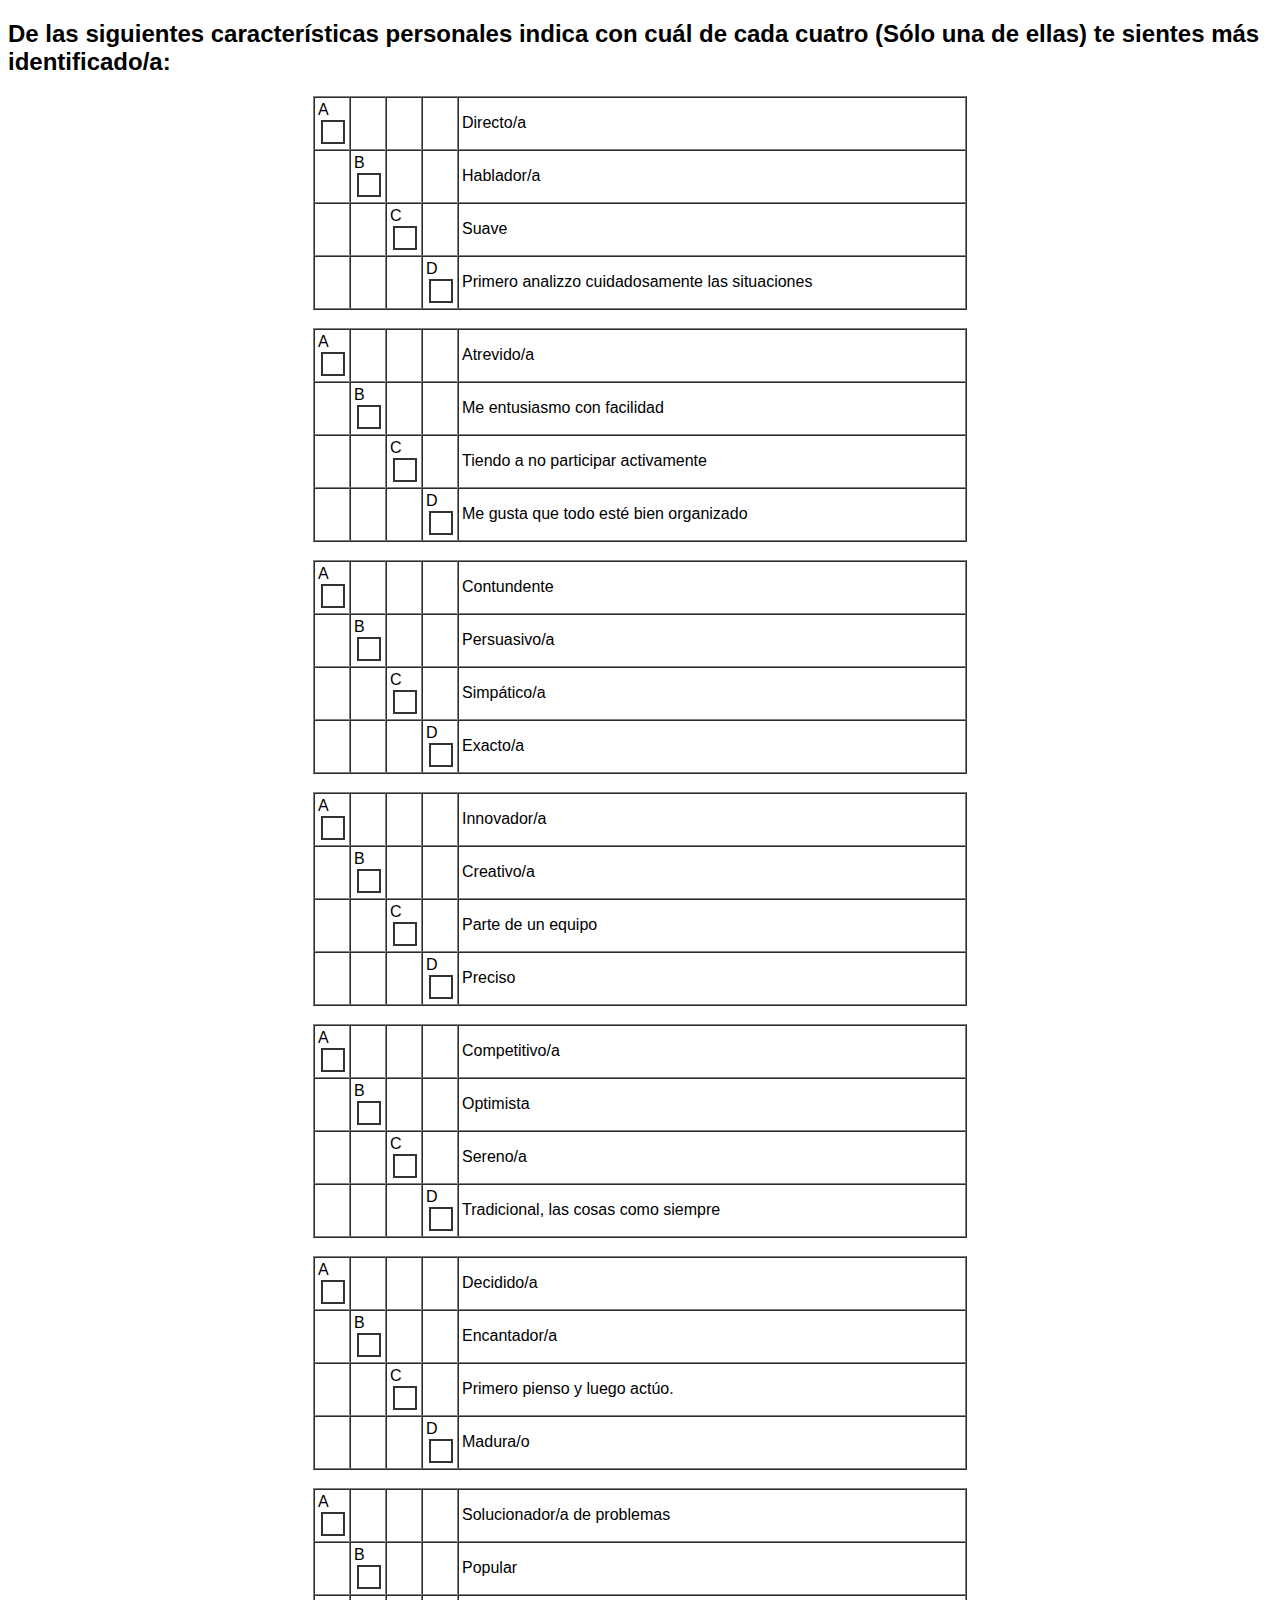
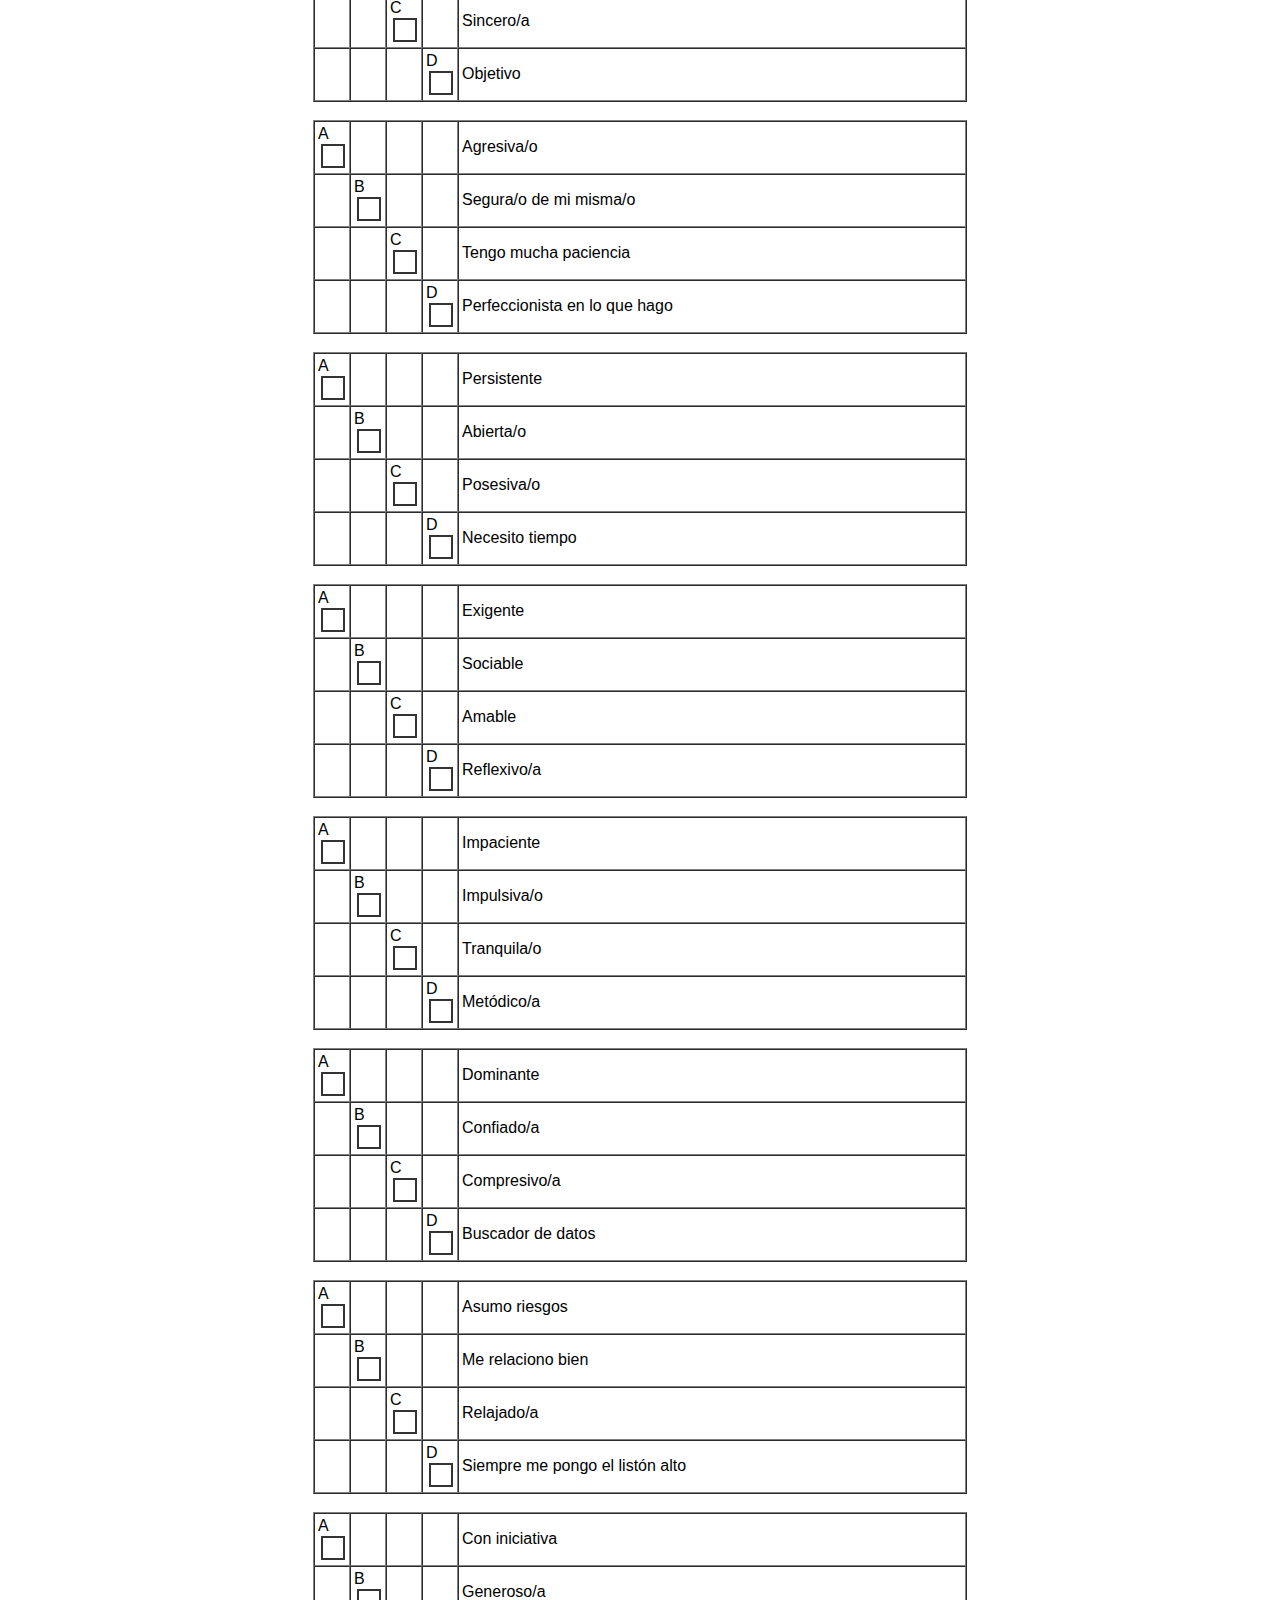
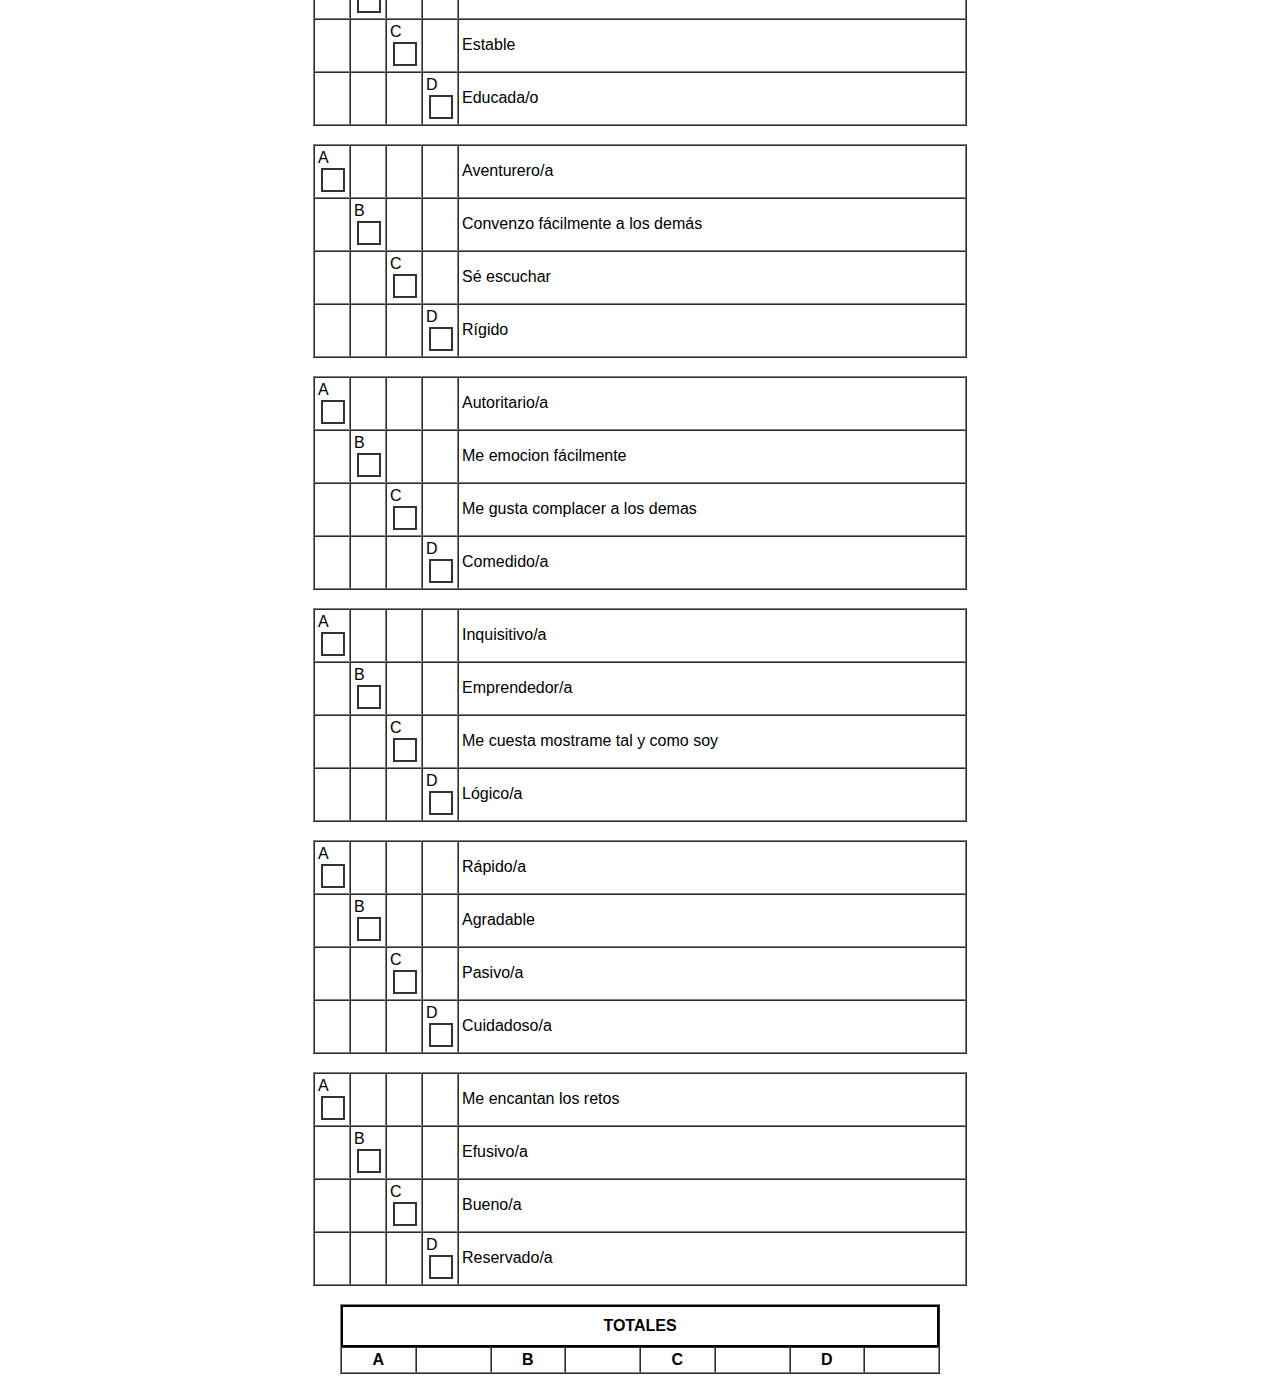
<file: Cuestionario_Grupo1/Cuestionario_Radios_Grupo1.html>
<!DOCTYPE html>
<html>
    <head>
        <meta charset="UTF-8">
        <title>Ejercicio grupal</title>
        <style>
            
            td{
               height: 10px;
               width: 15px; 
            }
            #Texto{
                width: 500px;
            }
            #Total{
                width: 600px;
                height: 70px;
            }
            #CajaTotal{
                border: 2px solid;
            }
            body{
                font-family: Arial;
            
            }
            input[type="radio"]{
                box-sizing: border-box;
                appearance: none;
                background: white;
                outline: 2px solid #333;
                border: 3px solid white;
                width: 20px;
                height: 20px;
            }
            input[type="radio"]:checked{
                background: #333;
            }
        </style>
    </head>
<body>

<script>

    function cuentaA(){
        var check = document.getElementsByClassName("A");
        var cant = check.length;
        var contA = 0;
        for (var i =0; i < cant; i++){
            if (check[i].checked){
                contA++
            }
        }
        document.getElementById("demoA").innerHTML = contA;
    }
    function cuentaB(){
        var check = document.getElementsByClassName("B");
        var cant = check.length;
        var contB = 0;
        for (var i =0; i < cant; i++){
            if (check[i].checked){
                contB++
            }
        }
        document.getElementById("demoB").innerHTML = contB;
    }
    function cuentaC(){
        var check = document.getElementsByClassName("C");
        var cant = check.length;
        var contC = 0;
        for (var i =0; i < cant; i++){
            if (check[i].checked){
                contC++
            }
        }
        document.getElementById("demoC").innerHTML = contC;
    }
    function cuentaD(){
        var check = document.getElementsByClassName("D");
        var cant = check.length;
        var contD = 0;
        for (var i =0; i < cant; i++){
            if (check[i].checked){
                contD++
            }
        }
        document.getElementById("demoD").innerHTML = contD;
    }
</script>
 <h2>De las siguientes características personales indica con cuál de cada cuatro (Sólo una de ellas) te sientes más identificado/a: </h2>
<div onchange="cuentaA()">
<div onchange="cuentaB()">
<div onchange="cuentaC()">
<div onchange="cuentaD()">


<table name = "Tabla1" border="1" cellspacing="0" cellpadding="3" align="center">
    <tr>
        <td>A<input type="radio" name="Pregunta1" class="A" /></td>
        <td></td>
        <td></td>
        <td></td>
        <td id="Texto">Directo/a</td>
    </tr>
    <tr>
        <td></td>
        <td>B<input type="radio" name="Pregunta1" class="B" /></td>
        <td></td>
        <td></td>
        <td id="Texto">Hablador/a</td>
    </tr>
    <tr>
        <td></td>
        <td></td>
        <td>C<input type="radio" name="Pregunta1" class="C" /></td>
        <td></td>
        <td id="Texto">Suave</td>
    </tr>
    <tr>
        <td></td>
        <td></td>
        <td></td>
        <td>D<input type="radio" name="Pregunta1" class="D" /></td>
        <td id="Texto">Primero analizzo cuidadosamente las situaciones</td>
    </tr>
</table>

<br/>

<table name = "Tabla2" border="1" cellspacing="0" cellpadding="3" align="center">
    <tr>
        <td>A<input type="radio" name="Pregunta2" class="A" /></td>
        <td></td>
        <td></td>
        <td></td>
        <td id="Texto">Atrevido/a</td>
    </tr>
    <tr>
        <td></td>
        <td>B<input type="radio" name="Pregunta2" class="B" /></td>
        <td></td>
        <td></td>
        <td id="Texto">Me entusiasmo con facilidad</td>
    </tr>
    <tr>
        <td></td>
        <td></td>
        <td>C<input type="radio" name="Pregunta2" class="C" /></td>
        <td></td>
        <td id="Texto">Tiendo a no participar activamente</td>
    </tr>
    <tr>
        <td></td>
        <td></td>
        <td></td>
        <td>D<input type="radio" name="Pregunta2" class="D" /></td>
        <td id="Texto">Me gusta que todo esté bien organizado</td>
    </tr>
</table>

<br/>

<table name = "Tabla3" border="1" cellspacing="0" cellpadding="3" align="center">
    <tr>
        <td>A<input type="radio" name="Pregunta3" class="A" /></td>
        <td></td>
        <td></td>
        <td></td>
        <td id="Texto">Contundente</td>
    </tr>
    <tr>
        <td></td>
        <td>B<input type="radio" name="Pregunta3" class="B" /></td>
        <td></td>
        <td></td>
        <td id="Texto">Persuasivo/a</td>
    </tr>
    <tr>
        <td></td>
        <td></td>
        <td>C<input type="radio" name="Pregunta3" class="C" /></td>
        <td></td>
        <td id="Texto">Simpático/a</td>
    </tr>
    <tr>
        <td></td>
        <td></td>
        <td></td>
        <td>D<input type="radio" name="Pregunta3" class="D" /></td>
        <td id="Texto">Exacto/a</td>
    </tr>
</table>

<br/>

<table name = "Tabla4" border="1" cellspacing="0" cellpadding="3" align="center">
    <tr>
        <td>A<input type="radio" name="Pregunta4" class="A" /></td>
        <td></td>
        <td></td>
        <td></td>
        <td id="Texto">Innovador/a</td>
    </tr>
    <tr>
        <td></td>
        <td>B<input type="radio" name="Pregunta4" class="B" /></td>
        <td></td>
        <td></td>
        <td id="Texto">Creativo/a</td>
    </tr>
    <tr>
        <td></td>
        <td></td>
        <td>C<input type="radio" name="Pregunta4" class="C" /></td>
        <td></td>
        <td id="Texto">Parte de un equipo</td>
    </tr>
    <tr>
        <td></td>
        <td></td>
        <td></td>
        <td>D<input type="radio" name="Pregunta4" class="D" /></td>
        <td id="Texto">Preciso</td>
    </tr>
</table>

<br/>

<table name = "Tabla5" border="1" cellspacing="0" cellpadding="3" align="center">
    <tr>
        <td>A<input type="radio" name="Pregunta5" class="A" /></td>
        <td></td>
        <td></td>
        <td></td>
        <td id="Texto">Competitivo/a</td>
    </tr>
    <tr>
        <td></td>
        <td>B<input type="radio" name="Pregunta5" class="B" /></td>
        <td></td>
        <td></td>
        <td id="Texto">Optimista</td>
    </tr>
    <tr>
        <td></td>
        <td></td>
        <td>C<input type="radio" name="Pregunta5" class="C" /></td>
        <td></td>
        <td id="Texto">Sereno/a</td>
    </tr>
    <tr>
        <td></td>
        <td></td>
        <td></td>
        <td>D<input type="radio" name="Pregunta5" class="D" /></td>
        <td id="Texto">Tradicional, las cosas como siempre</td>
    </tr>
</table>

<br/>

<table name = "Tabla6" border="1" cellspacing="0" cellpadding="3" align="center">
    <tr>
        <td>A<input type="radio" name="Pregunta6" class="A" /></td>
        <td></td>
        <td></td>
        <td></td>
        <td id="Texto">Decidido/a</td>
    </tr>
    <tr>
        <td></td>
        <td>B<input type="radio" name="Pregunta6" class="B" /></td>
        <td></td>
        <td></td>
        <td id="Texto">Encantador/a</td>
    </tr>
    <tr>
        <td></td>
        <td></td>
        <td>C<input type="radio" name="Pregunta6" class="C" /></td>
        <td></td>
        <td id="Texto">Primero pienso y luego actúo.</td>
    </tr>
    <tr>
        <td></td>
        <td></td>
        <td></td>
        <td>D<input type="radio" name="Pregunta6" class="D" /></td>
        <td id="Texto">Madura/o</td>
    </tr>
</table>

<br/>

<table name = "Tabla7" border="1" cellspacing="0" cellpadding="3" align="center">
    <tr>
        <td>A<input type="radio" name="Pregunta7" class="A" /></td>
        <td></td>
        <td></td>
        <td></td>
        <td id="Texto">Solucionador/a de problemas</td>
    </tr>
    <tr>
        <td></td>
        <td>B<input type="radio" name="Pregunta7" class="B" /></td>
        <td></td>
        <td></td>
        <td id="Texto">Popular</td>
    </tr>
    <tr>
        <td></td>
        <td></td>
        <td>C<input type="radio" name="Pregunta7" class="C" /></td>
        <td></td>
        <td id="Texto">Sincero/a</td>
    </tr>
    <tr>
        <td></td>
        <td></td>
        <td></td>
        <td>D<input type="radio" name="Pregunta7" class="D" /></td>
        <td id="Texto">Objetivo</td>
    </tr>
</table>

<br/>

<table name = "Tabla8" border="1" cellspacing="0" cellpadding="3" align="center">
    <tr>
        <td>A<input type="radio" name="Pregunta8" class="A" /></td>
        <td></td>
        <td></td>
        <td></td>
        <td id="Texto">Agresiva/o</td>
    </tr>
    <tr>
        <td></td>
        <td>B<input type="radio" name="Pregunta8" class="B" /></td>
        <td></td>
        <td></td>
        <td id="Texto">Segura/o de mi misma/o</td>
    </tr>
    <tr>
        <td></td>
        <td></td>
        <td>C<input type="radio" name="Pregunta8" class="C" /></td>
        <td></td>
        <td id="Texto">Tengo mucha paciencia</td>
    </tr>
    <tr>
        <td></td>
        <td></td>
        <td></td>
        <td>D<input type="radio" name="Pregunta8" class="D" /></td>
        <td id="Texto">Perfeccionista en lo que hago</td>
    </tr>
</table>

<br/>

<table name = "Tabla9" border="1" cellspacing="0" cellpadding="3" align="center">
    <tr>
        <td>A<input type="radio" name="Pregunta9" class="A" /></td>
        <td></td>
        <td></td>
        <td></td>
        <td id="Texto">Persistente</td>
    </tr>
    <tr>
        <td></td>
        <td>B<input type="radio" name="Pregunta9" class="B" /></td>
        <td></td>
        <td></td>
        <td id="Texto">Abierta/o</td>
    </tr>
    <tr>
        <td></td>
        <td></td>
        <td>C<input type="radio" name="Pregunta9" class="C" /></td>
        <td></td>
        <td id="Texto">Posesiva/o</td>
    </tr>
    <tr>
        <td></td>
        <td></td>
        <td></td>
        <td>D<input type="radio" name="Pregunta9" class="D" /></td>
        <td id="Texto">Necesito tiempo</td>
    </tr>
</table>

<br/>

<table name = "Tabla10" border="1" cellspacing="0" cellpadding="3" align="center">
    <tr>
        <td>A<input type="radio" name="Pregunta10" class="A" /></td>
        <td></td>
        <td></td>
        <td></td>
        <td id="Texto">Exigente</td>
    </tr>
    <tr>
        <td></td>
        <td>B<input type="radio" name="Pregunta10" class="B" /></td>
        <td></td>
        <td></td>
        <td id="Texto">Sociable</td>
    </tr>
    <tr>
        <td></td>
        <td></td>
        <td>C<input type="radio" name="Pregunta10" class="C" /></td>
        <td></td>
        <td id="Texto">Amable</td>
    </tr>
    <tr>
        <td></td>
        <td></td>
        <td></td>
        <td>D<input type="radio" name="Pregunta10" class="D" /></td>
        <td id="Texto">Reflexivo/a</td>
    </tr>
</table>

<br/>

<table name = "Tabla11" border="1" cellspacing="0" cellpadding="3" align="center">
    <tr>
        <td>A<input type="radio" name="Pregunta11" class="A" /></td>
        <td></td>
        <td></td>
        <td></td>
        <td id="Texto">Impaciente</td>
    </tr>
    <tr>
        <td></td>
        <td>B<input type="radio" name="Pregunta11" class="B" /></td>
        <td></td>
        <td></td>
        <td id="Texto">Impulsiva/o</td>
    </tr>
    <tr>
        <td></td>
        <td></td>
        <td>C<input type="radio" name="Pregunta11" class="C" /></td>
        <td></td>
        <td id="Texto">Tranquila/o</td>
    </tr>
    <tr>
        <td></td>
        <td></td>
        <td></td>
        <td>D<input type="radio" name="Pregunta11" class="D" /></td>
        <td id="Texto">Metódico/a</td>
    </tr>
</table>

<br/>

<table name = "Tabla12" border="1" cellspacing="0" cellpadding="3" align="center">
    <tr>
        <td>A<input type="radio" name="Pregunta12" class="A" /></td>
        <td></td>
        <td></td>
        <td></td>
        <td id="Texto">Dominante</td>
    </tr>
    <tr>
        <td></td>
        <td>B<input type="radio" name="Pregunta12" class="B" /></td>
        <td></td>
        <td></td>
        <td id="Texto">Confiado/a</td>
    </tr>
    <tr>
        <td></td>
        <td></td>
        <td>C<input type="radio" name="Pregunta12" class="C" /></td>
        <td></td>
        <td id="Texto">Compresivo/a</td>
    </tr>
    <tr>
        <td></td>
        <td></td>
        <td></td>
        <td>D<input type="radio" name="Pregunta12" class="D" /></td>
        <td id="Texto">Buscador de datos</td>
    </tr>
</table>

<br/>

<table name = "Tabla13" border="1" cellspacing="0" cellpadding="3" align="center">
    <tr>
        <td>A<input type="radio" name="Pregunta13" class="A" /></td>
        <td></td>
        <td></td>
        <td></td>
        <td id="Texto">Asumo riesgos</td>
    </tr>
    <tr>
        <td></td>
        <td>B<input type="radio" name="Pregunta13" class="B" /></td>
        <td></td>
        <td></td>
        <td id="Texto">Me relaciono bien</td>
    </tr>
    <tr>
        <td></td>
        <td></td>
        <td>C<input type="radio" name="Pregunta13" class="C" /></td>
        <td></td>
        <td id="Texto">Relajado/a</td>
    </tr>
    <tr>
        <td></td>
        <td></td>
        <td></td>
        <td>D<input type="radio" name="Pregunta13" class="D" /></td>
        <td id="Texto">Siempre me pongo el listón alto</td>
    </tr>
</table>

<br/>

<table name = "Tabla14" border="1" cellspacing="0" cellpadding="3" align="center">
    <tr>
        <td>A<input type="radio" name="Pregunta14" class="A" /></td>
        <td></td>
        <td></td>
        <td></td>
        <td id="Texto">Con iniciativa</td>
    </tr>
    <tr>
        <td></td>
        <td>B<input type="radio" name="Pregunta14" class="B" /></td>
        <td></td>
        <td></td>
        <td id="Texto">Generoso/a</td>
    </tr>
    <tr>
        <td></td>
        <td></td>
        <td>C<input type="radio" name="Pregunta14" class="C" /></td>
        <td></td>
        <td id="Texto">Estable</td>
    </tr>
    <tr>
        <td></td>
        <td></td>
        <td></td>
        <td>D<input type="radio" name="Pregunta14" class="D" /></td>
        <td id="Texto">Educada/o</td>
    </tr>
</table>

<br/>

<table name = "Tabla15" border="1" cellspacing="0" cellpadding="3" align="center">
    <tr>
        <td>A<input type="radio" name="Pregunta15" class="A" /></td>
        <td></td>
        <td></td>
        <td></td>
        <td id="Texto">Aventurero/a</td>
    </tr>
    <tr>
        <td></td>
        <td>B<input type="radio" name="Pregunta15" class="B" /></td>
        <td></td>
        <td></td>
        <td id="Texto">Convenzo fácilmente a los demás</td>
    </tr>
    <tr>
        <td></td>
        <td></td>
        <td>C<input type="radio" name="Pregunta15" class="C" /></td>
        <td></td>
        <td id="Texto">Sé escuchar</td>
    </tr>
    <tr>
        <td></td>
        <td></td>
        <td></td>
        <td>D<input type="radio" name="Pregunta15" class="D" /></td>
        <td id="Texto">Rígido</td>
    </tr>
</table>

<br/>

<table name = "Tabla16" border="1" cellspacing="0" cellpadding="3" align="center">
    <tr>
        <td>A<input type="radio" name="Pregunta16" class="A" /></td>
        <td></td>
        <td></td>
        <td></td>
        <td id="Texto">Autoritario/a</td>
    </tr>
    <tr>
        <td></td>
        <td>B<input type="radio" name="Pregunta16" class="B" /></td>
        <td></td>
        <td></td>
        <td id="Texto">Me emocion fácilmente</td>
    </tr>
    <tr>
        <td></td>
        <td></td>
        <td>C<input type="radio" name="Pregunta16" class="C" /></td>
        <td></td>
        <td id="Texto">Me gusta complacer a los demas</td>
    </tr>
    <tr>
        <td></td>
        <td></td>
        <td></td>
        <td>D<input type="radio" name="Pregunta16" class="D" /></td>
        <td id="Texto">Comedido/a</td>
    </tr>
</table>

<br/>

<table name = "Tabla17" border="1" cellspacing="0" cellpadding="3" align="center">
    <tr>
        <td>A<input type="radio" name="Pregunta17" class="A" /></td>
        <td></td>
        <td></td>
        <td></td>
        <td id="Texto">Inquisitivo/a</td>
    </tr>
    <tr>
        <td></td>
        <td>B<input type="radio" name="Pregunta17" class="B" /></td>
        <td></td>
        <td></td>
        <td id="Texto">Emprendedor/a</td>
    </tr>
    <tr>
        <td></td>
        <td></td>
        <td>C<input type="radio" name="Pregunta17" class="C" /></td>
        <td></td>
        <td id="Texto">Me cuesta mostrame tal y como soy</td>
    </tr>
    <tr>
        <td></td>
        <td></td>
        <td></td>
        <td>D<input type="radio" name="Pregunta17" class="D" /></td>
        <td id="Texto">Lógico/a</td>
    </tr>
</table>

<br/>

<table name = "Tabla18" border="1" cellspacing="0" cellpadding="3" align="center">
    <tr>
        <td>A<input type="radio" name="Pregunta18" class="A" /></td>
        <td></td>
        <td></td>
        <td></td>
        <td id="Texto">Rápido/a</td>
    </tr>
    <tr>
        <td></td>
        <td>B<input type="radio" name="Pregunta18" class="B" /></td>
        <td></td>
        <td></td>
        <td id="Texto">Agradable</td>
    </tr>
    <tr>
        <td></td>
        <td></td>
        <td>C<input type="radio" name="Pregunta18" class="C" /></td>
        <td></td>
        <td id="Texto">Pasivo/a</td>
    </tr>
    <tr>
        <td></td>
        <td></td>
        <td></td>
        <td>D<input type="radio" name="Pregunta18" class="D" /></td>
        <td id="Texto">Cuidadoso/a</td>
    </tr>
</table>

<br/>

<table name = "Tabla19" border="1" cellspacing="0" cellpadding="3" align="center">
    <tr>
        <td>A<input type="radio" name="Pregunta19" class="A" /></td>
        <td></td>
        <td></td>
        <td></td>
        <td id="Texto">Me encantan los retos</td>
    </tr>
    <tr>
        <td></td>
        <td>B<input type="radio" name="Pregunta19" class="B" /></td>
        <td></td>
        <td></td>
        <td id="Texto">Efusivo/a</td>
    </tr>
    <tr>
        <td></td>
        <td></td>
        <td>C<input type="radio" name="Pregunta19" class="C" /></td>
        <td></td>
        <td id="Texto">Bueno/a</td>
    </tr>
    <tr>
        <td></td>
        <td></td>
        <td></td>
        <td>D<input type="radio" name="Pregunta19" class="D" /></td>
        <td id="Texto">Reservado/a</td>
    </tr>
</table>

<br/>

<table id="Total" border="1" cellspacing="0" cellpadding="3" align="center">
    <tr>
        <th colspan="8" id="CajaTotal"><b>TOTALES</b></th>
    </tr>
    <tr>
        <td align="center"><b>A</b></td>
        <td align="center" id="demoA"></td>
        <td align="center"><b>B</b></td>
        <td align="center" id="demoB"></td>
        <td align="center"><b>C</b></td>
        <td align="center" id="demoC"></td>
        <td align="center"><b>D</b></td>
        <td align="center" id="demoD"></td>
    </tr>
</table>
</div>
</div>
</div>
</div>
</body>
</html>
</file>
<file: 222-responsive-icon-nav-css-master/public/style.css>
:root {
  font-size: 16px;
  font-family: 'Open Sans';
  --text-primary: #b6b6b6;
  --text-secondary: #ececec;
  --bg-primary: #23232e;
  --bg-secondary: #141418;
  --transition-speed: 600ms;
}

body {
  color: black;
  background-color: white;
  margin: 0;
  padding: 0;
}

body::-webkit-scrollbar {
  width: 0.25rem;
}

body::-webkit-scrollbar-track {
  background: #1e1e24;
}

body::-webkit-scrollbar-thumb {
  background: #6649b8;
}

main {
  margin-left: 5rem;
  padding: 1rem;
}

.navbar {
  position: fixed;
  background-color: var(--bg-primary);
  transition: width 600ms ease;
  overflow: scroll;
}

.navbar-nav {
  list-style: none;
  padding: 0;
  margin: 0;
  display: flex;
  flex-direction: column;
  align-items: center;
  height: 100%;
}

.nav-item {
  width: 100%;
}

.nav-item:last-child {
  margin-top: auto;
}

.nav-link {
  display: flex;
  align-items: center;
  height: 5rem;
  color: var(--text-primary);
  text-decoration: none;
  filter: grayscale(100%) opacity(0.7);
  transition: var(--transition-speed);
}

.nav-link:hover {
  filter: grayscale(0%) opacity(1);
  background: var(--bg-secondary);
  color: var(--text-secondary);
}

.link-text {
  display: none;
  margin-left: 1rem;
}

.nav-link svg {
  width: 2rem;
  min-width: 2rem;
  margin: 0 1.5rem;
}

.fa-primary {
  color: #ff7eee;
}

.fa-secondary {
  color: #df49a6;
}

.fa-primary,
.fa-secondary {
  transition: var(--transition-speed);
}

.logo {
  font-weight: bold;
  text-transform: uppercase;
  margin-bottom: 1rem;
  text-align: center;
  color: var(--text-secondary);
  background: var(--bg-secondary);
  font-size: 1.5rem;
  letter-spacing: 0.3ch;
  width: 100%;
}

.logo svg {
  transform: rotate(0deg);
  transition: var(--transition-speed);
}

.logo-text
{
  display: inline;
  position: absolute;
  left: -999px;
  transition: var(--transition-speed);
}

.navbar:hover .logo svg {
  transform: rotate(-180deg);
}

/* Small screens */
@media only screen and (max-width: 600px) {
  .navbar {
    bottom: 0;
    width: 100vw;
    height: 5rem;
  }

  .logo {
    display: none;
  }

  .navbar-nav {
    flex-direction: row;
  }

  .nav-link {
    justify-content: center;
  }

  main {
    margin: 0;
  }
}

/* Large screens */
@media only screen and (min-width: 600px) {
  .navbar {
    top: 0;
    width: 5rem;
    height: 100vh;
  }

  .navbar:hover {
    width: 16rem;
  }

  .navbar:hover .link-text {
    display: inline;
  }

  .navbar:hover .logo svg
  {
    margin-left: 11rem;
  }

  .navbar:hover .logo-text
  {
    left: 0px;
  }
}

.dark {
  --text-primary: #b6b6b6;
  --text-secondary: #ececec;
  --bg-primary: #23232e;
  --bg-secondary: #141418;
}

.light {
  --text-primary: #1f1f1f;
  --text-secondary: #000000;
  --bg-primary: #ffffff;
  --bg-secondary: #e4e4e4;
}

.solar {
  --text-primary: #576e75;
  --text-secondary: #35535c;
  --bg-primary: #fdf6e3;
  --bg-secondary: #f5e5b8;
}

.theme-icon {
  display: none;
}

.dark #darkIcon {
  display: block;
}

.light #lightIcon {
  display: block;
}

.solar #solarIcon {
  display: block;
}
</file>
